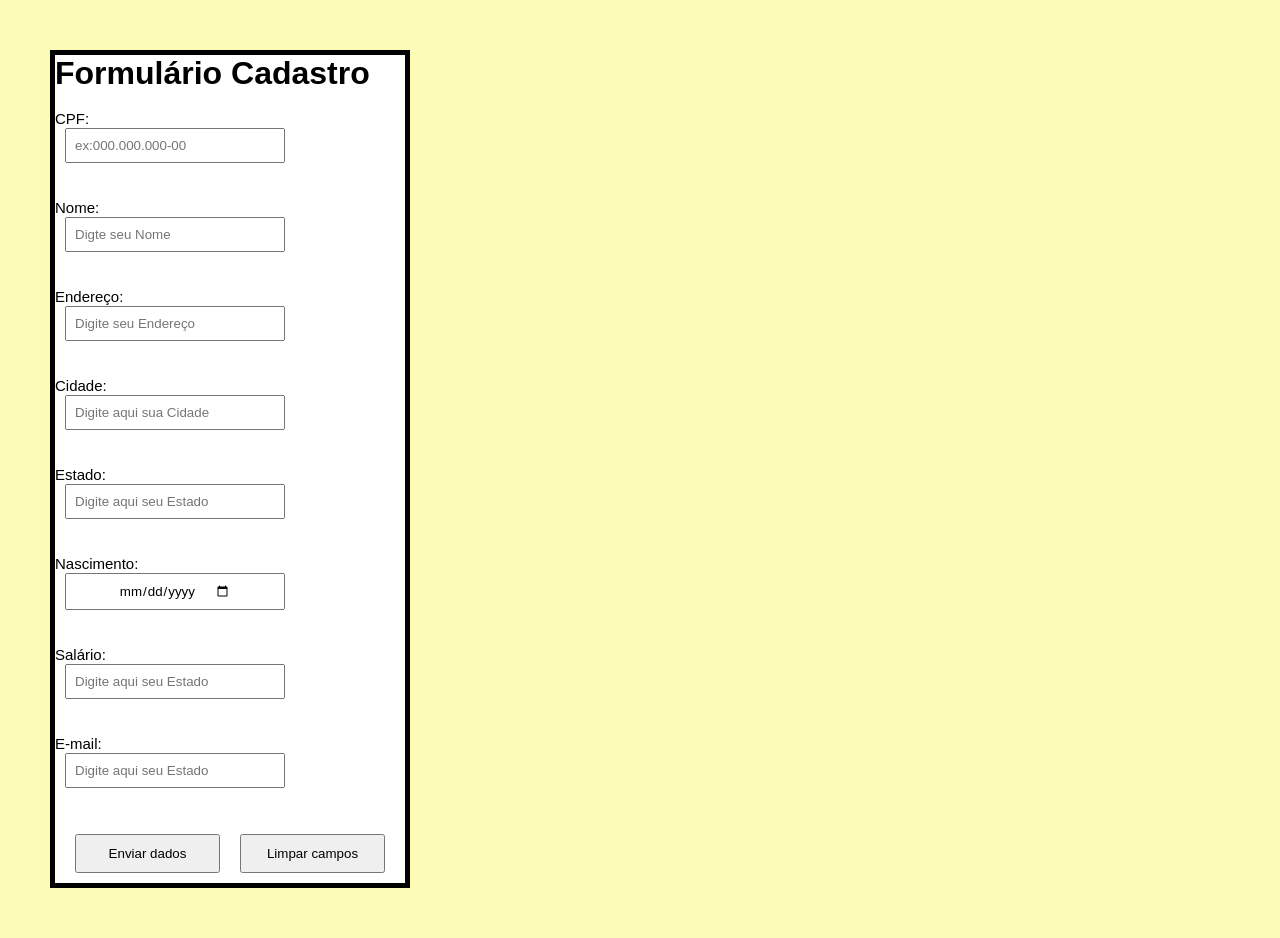
<file: index.html>
<!DOCTYPE html>
<html lang="pt-br">

<head>
    <meta charset="UTF-8">
    <meta name="viewport" content="width=device-width, initial-scale=1.0">
    <link rel="stylesheet" href="_css/style.css">
    <title>Cadastro de Funcionários</title>
</head>

<body>
    <div class="form-container">
        <form action="action_page.html" onsubmit=" return validacampos()">
            <h1>Formulário Cadastro</h1><br>
            
            <label>CPF:</label><br>
            <input type="text" id="cpf" placeholder="ex:000.000.000-00" required><br><br>

            <label>Nome:</label><br>
            <input type="text" id="nome" placeholder="Digte seu Nome" required><br><br>

            <label>Endereço:</label><br>
            <input type="text" placeholder="Digite seu Endereço" required><br><br>

            <label>Cidade:</label><br>
            <input type="text" placeholder="Digite aqui sua Cidade" required><br><br>

            <label>Estado:</label><br>
            <input type="text" placeholder="Digite aqui seu Estado" required><br><br>

            <label>Nascimento:</label><br>
            <input type="date" required><br><br>

            <label>Salário:</label><br>
            <input type="text" placeholder="Digite aqui seu Estado" required><br><br>

            <label>E-mail:</label><br>
            <input type="text" id="email" placeholder="Digite aqui seu Estado" required><br><br>

            <div class="botoes">
                <input type="submit" value="Enviar dados">
                <input type="reset" value="Limpar campos">
            </div>
        </form>
    </div>

    <script src="_javascript/main.js"></script>
</body>

</html>
</file>
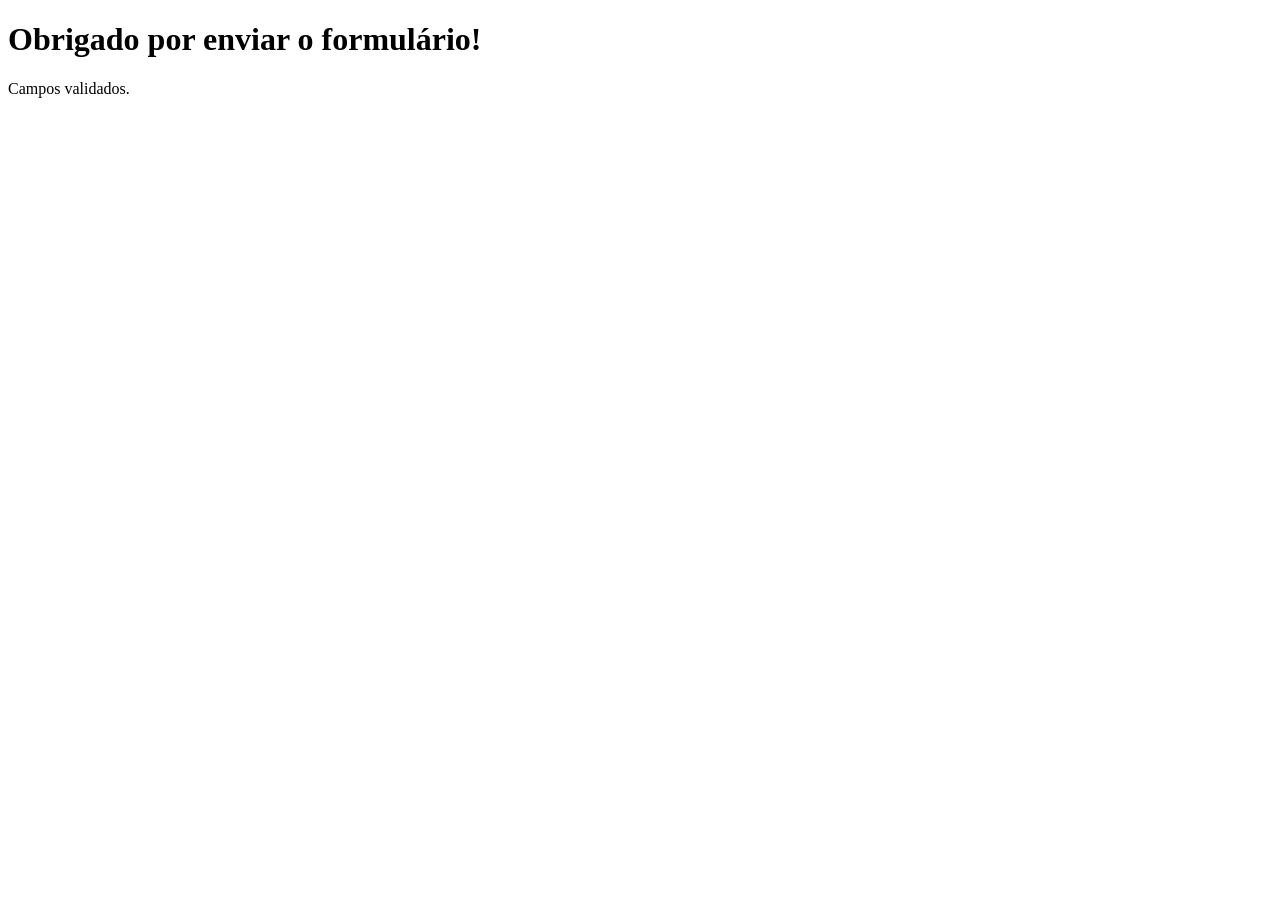
<file: action_page.html>
<!DOCTYPE html>
<html lang="en">
<head>
    <meta charset="UTF-8">
    <meta name="viewport" content="width=device-width, initial-scale=1.0">
    <title>Confirmação 03</title>
</head>
<body>
    <h1>Obrigado por enviar o formulário!</h1>
    <p>Campos validados.</p>
</body>
</html>
</file>
<file: _css/style.css>
* {
    padding: 0;
    margin: 0;
    font-family:'Franklin Gothic Medium', 'Arial Narrow', Arial, sans-serif;
}

body {
    background-color: rgb(252, 252, 183);
}

.form-container {
    margin: 50px 50px;
    border: 5px solid black;
    width: 350px;
    background-color: white;
}

.form-container label {
    font-size: 15px;
}

.form-container input {
    margin: 0 10px;
    width: 200px;
    padding: 8px;
}

legend {
    font-size: 20px;
    text-align: center;
}

fieldset {
    border: 5px solid black;

}

input {
    display: flex;
    justify-content: center;
}

.botoes {
    display: flex;
    justify-content: space-around;
    padding: 10px;
}

.botoes input {
    padding: 10px;
}
</file>
